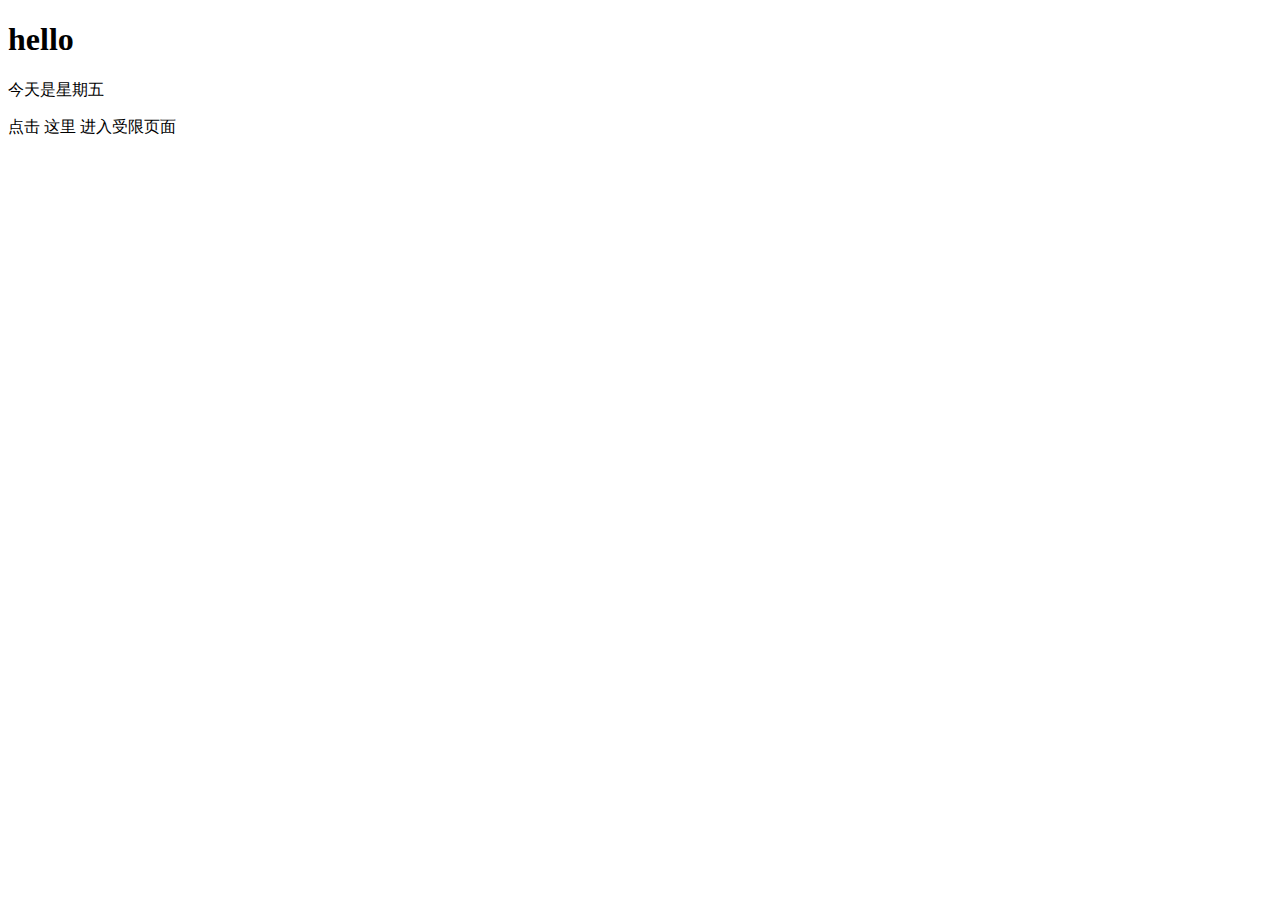
<file: security/src/main/resources/templates/index.html>
<!DOCTYPE html>
<html lang="en" xmlns:th="http://www.thymeleaf.org">
<head>
    <meta charset="UTF-8">
    <title>Title</title>
</head>
<body>
    <h1>hello</h1>
    <p>今天是星期五</p>
    <p>点击 <a th:href="@{/content}">这里</a> 进入受限页面</p>
</body>
</html>
</file>
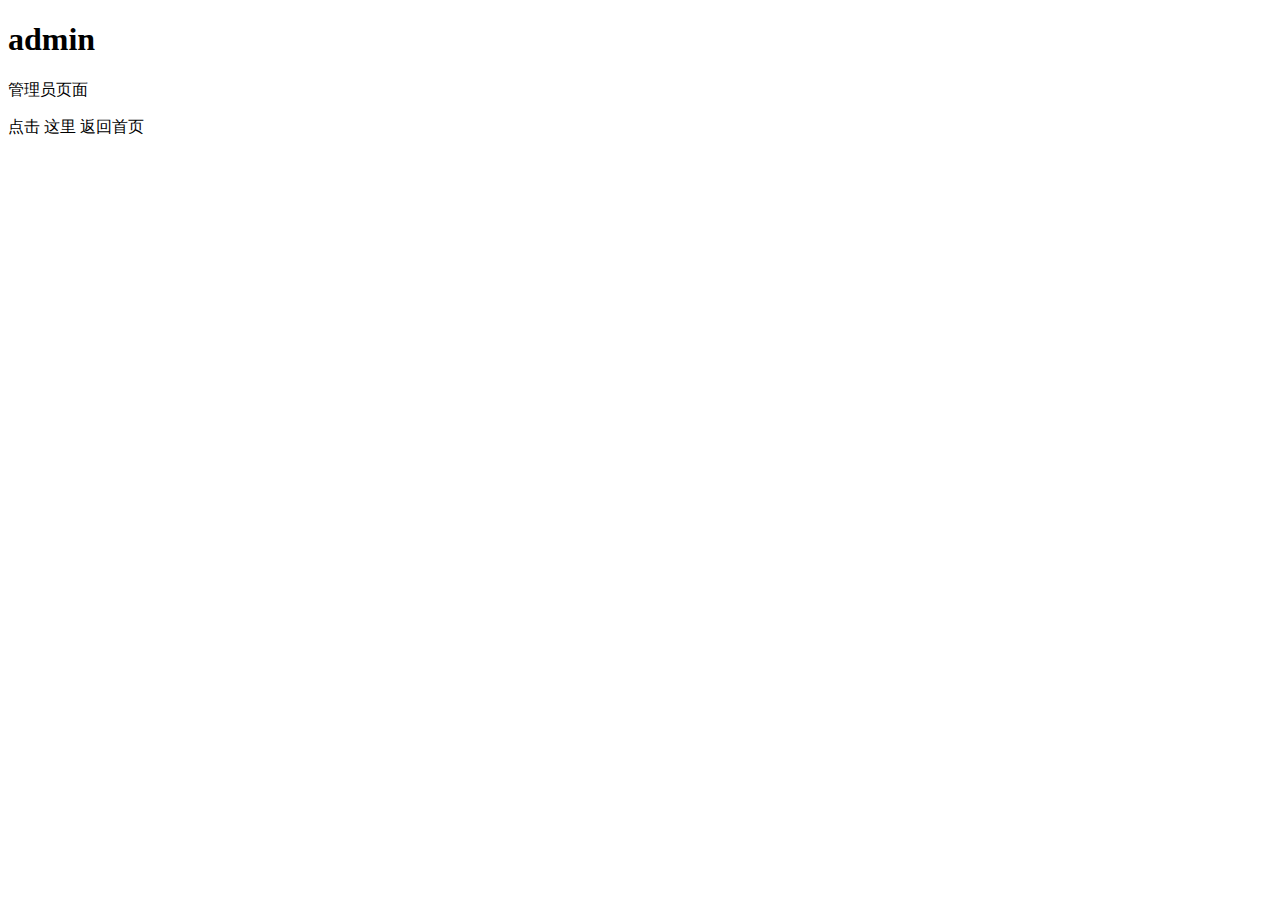
<file: security/src/main/resources/templates/admin.html>
<!DOCTYPE html>
<html xmlns="http://www.w3.org/1999/xhtml" xmlns:th="http://www.thymeleaf.org"
      xmlns:sec="http://www.thymeleaf.org/thymeleaf-extras-springsecurity3">
<head>
    <title>admin</title>
</head>
<body>
<h1>admin</h1>
<p>管理员页面</p>
<p>点击 <a th:href="@{/}">这里</a> 返回首页</p>
</body>
</html>
</file>
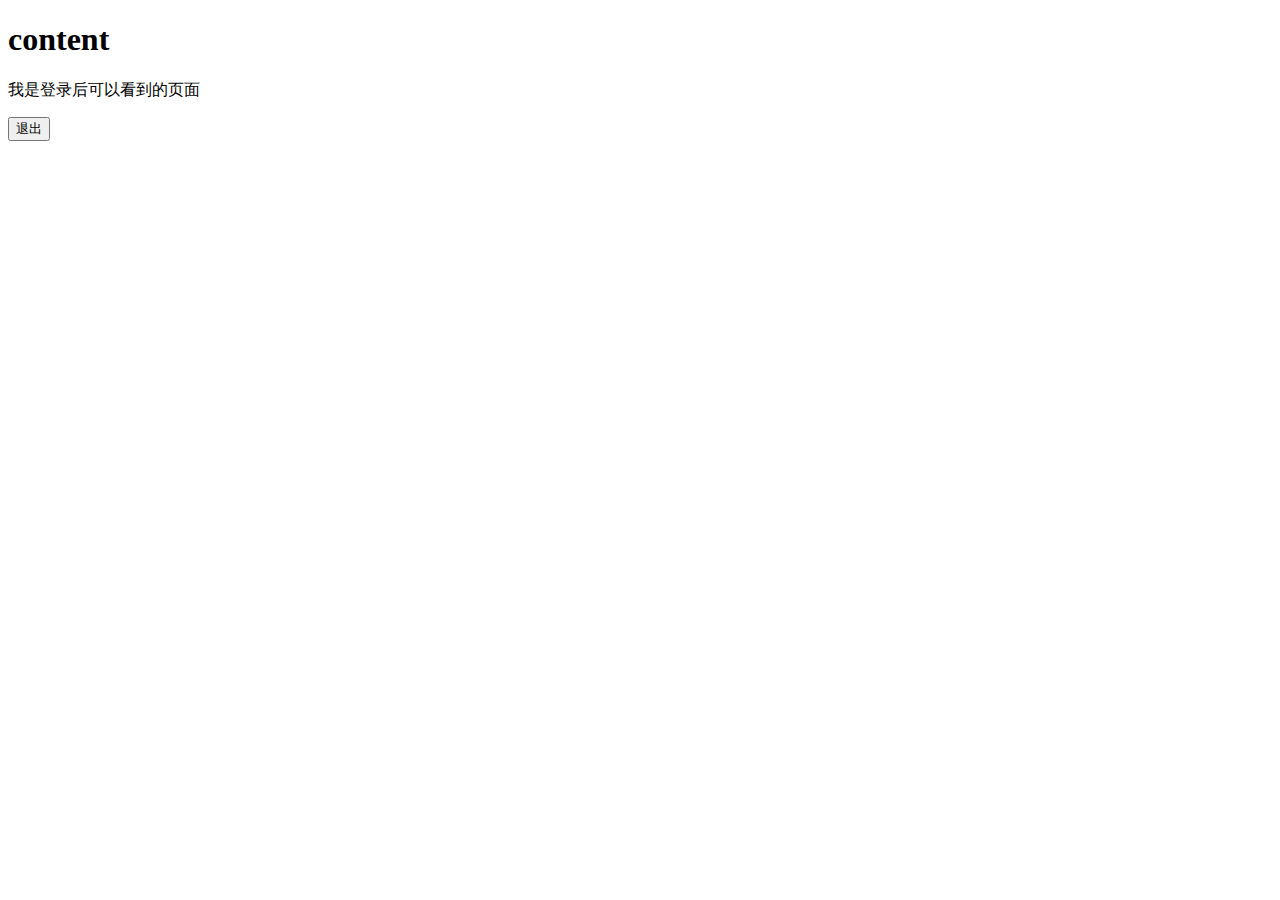
<file: security/src/main/resources/templates/content.html>
<!DOCTYPE html>
<html lang="en" xmlns:th="http://www.thymeleaf.org">
<head>
    <meta charset="UTF-8">
    <title>Title</title>
</head>
<body>
    <h1>content</h1>
    <p>我是登录后可以看到的页面</p>
    <form method="post" action="/logout">
        <button type="submit">退出</button>
    </form>
</body>
</html>
</file>
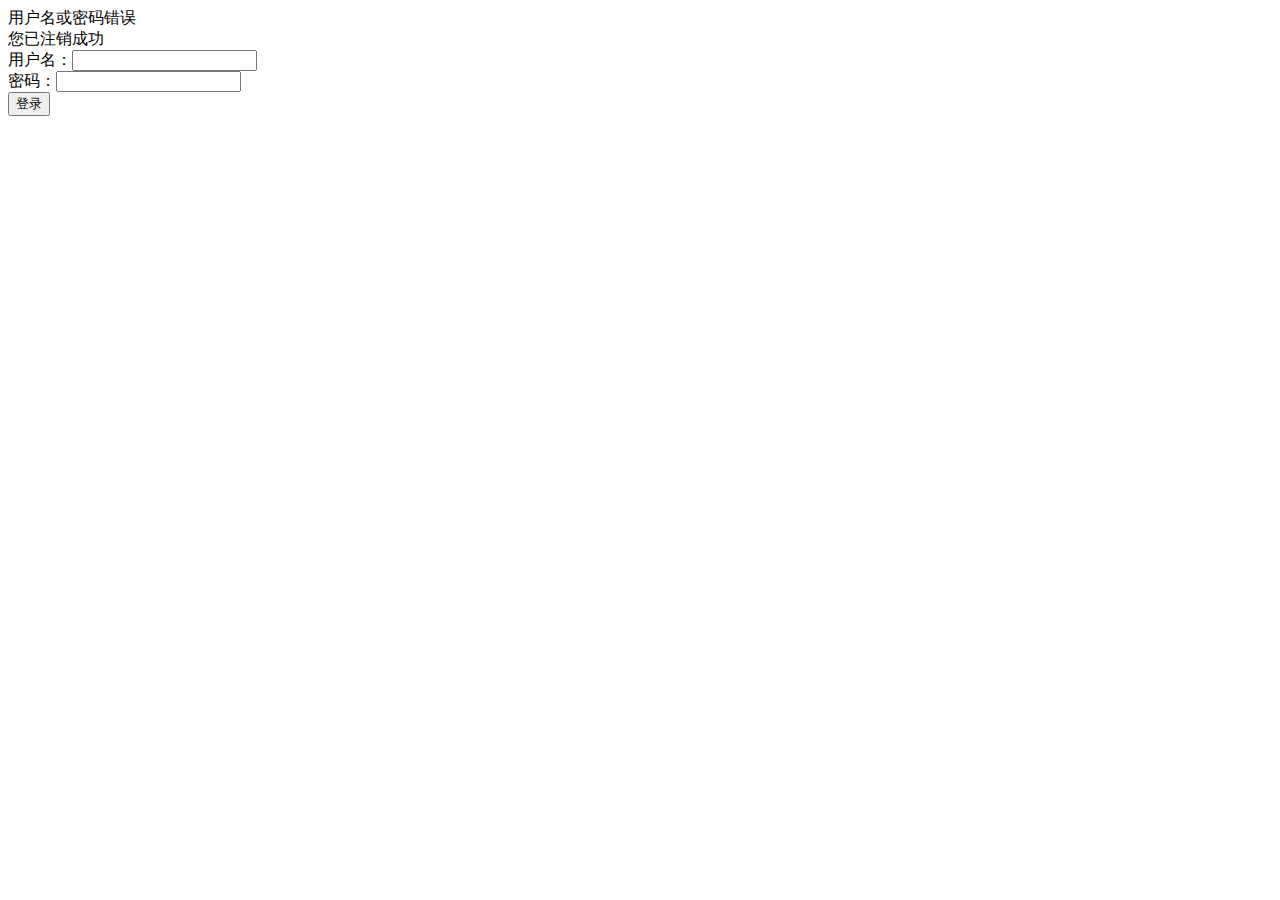
<file: security/src/main/resources/templates/login.html>
<!DOCTYPE html>
<html lang="en" xmlns:th="http://www.thymeleaf.org" xmlns:sec="http://www.thymeleaf.org/thymeleaf-extras-springsecurity3">
<head>
    <meta charset="UTF-8">
    <title>login</title>
</head>
<body>
    <div th:if="${param.error}">
        用户名或密码错误
    </div>
    <div th:if="${param.logout}">
        您已注销成功
    </div>
    <form>
        <div><label>用户名：<input type="text" name="username"/></label></div>
        <div><label>密码：<input type="password" name="password"/></label></div>
        <div><input type="submit" value="登录"/></div>
    </form>
</body>
</html>
</file>
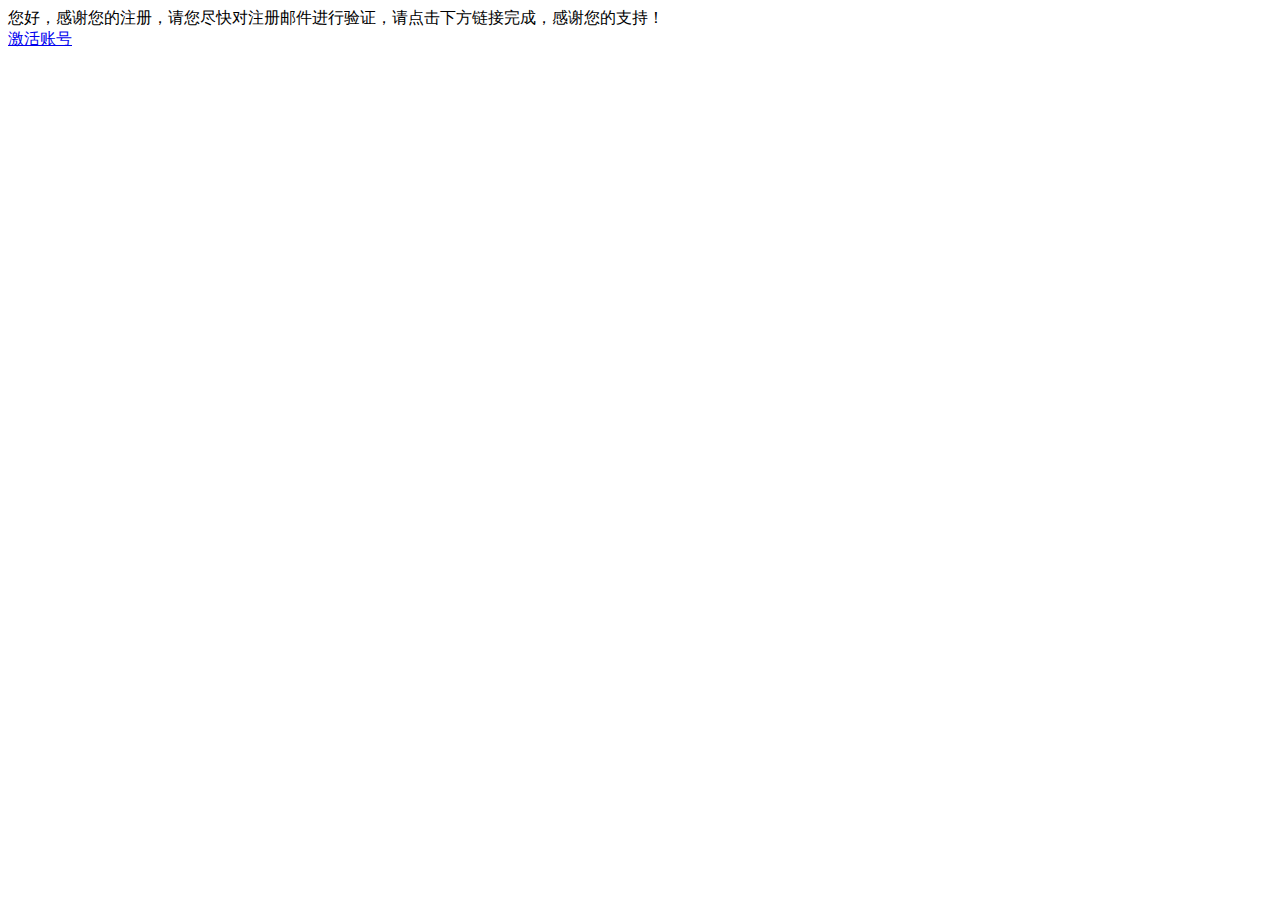
<file: usermanage/src/main/resources/templates/emailTemplate.html>
<!DOCTYPE html>
<html lang="zh" xmlns:th="http://www.thymeleaf.org">
<head>
    <meta charset="UTF-8"/>
    <title>邮件模板</title>
</head>
<body>
您好，感谢您的注册，请您尽快对注册邮件进行验证，请点击下方链接完成，感谢您的支持！<br/>
<a href="#" th:href="@{http://localhost:8080/verified/{id}(id=${id}) }">激活账号</a>
</body>
</html>
</file>
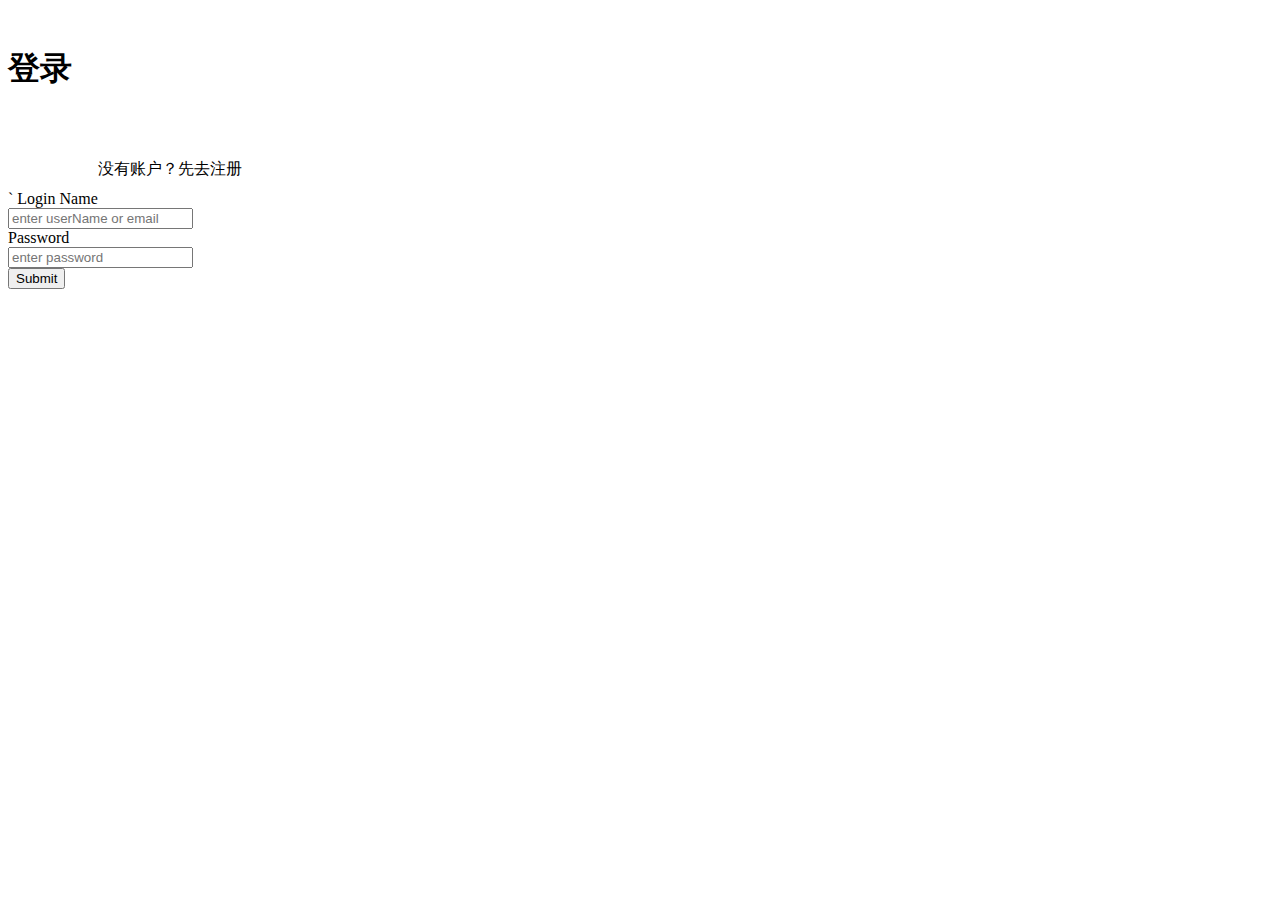
<file: usermanage/src/main/resources/templates/login.html>
<!DOCTYPE html>
<html lang="en" xmlns:th="http://www.thymeleaf.org">
<head>
    <meta charset="UTF-8">
    <title>user</title>
    <link rel="stylesheet" th:href="@{/css/bootstrap.css}"></link>
</head>
<body class="container">
<br/>
<h1>登录</h1>
<br/><br/>
<div class="with:60%">
    <div style="margin: 10px 90px;">没有账户？先去<a  th:href="@{/toRegister}">注册</a></div>

    <form class="form-horizontal"   th:action="@{/login}"  method="post" >
        <div class="form-group">`
            <label for="loginName" class="col-sm-2 control-label">Login Name</label>
            <div class="col-sm-6">
                <input type="text" class="form-control" name="loginName"  id="loginName" placeholder="enter userName or email"/>
            </div>
        </div>
        <div class="form-group">
            <label for="password" class="col-sm-2 control-label" >Password</label>
            <div class="col-sm-6">
                <input type="password" class="form-control" name="password" id="password" placeholder="enter password"/>
            </div>
        </div>

        <div class="form-group">
            <label   class="col-sm-2 control-label"></label>
            <div class="col-sm-6">
                <div th:if="${errorMsg != null}"  class="alert alert-danger" role="alert" th:text="${errorMsg}">

                </div>
            </div>
        </div>

        <div class="form-group">
            <div class="col-sm-offset-2 col-sm-6">
                <input type="submit" value="Submit" class="btn btn-info" />
            </div>
        </div>
    </form>
</div>
</body>
</html>
</file>
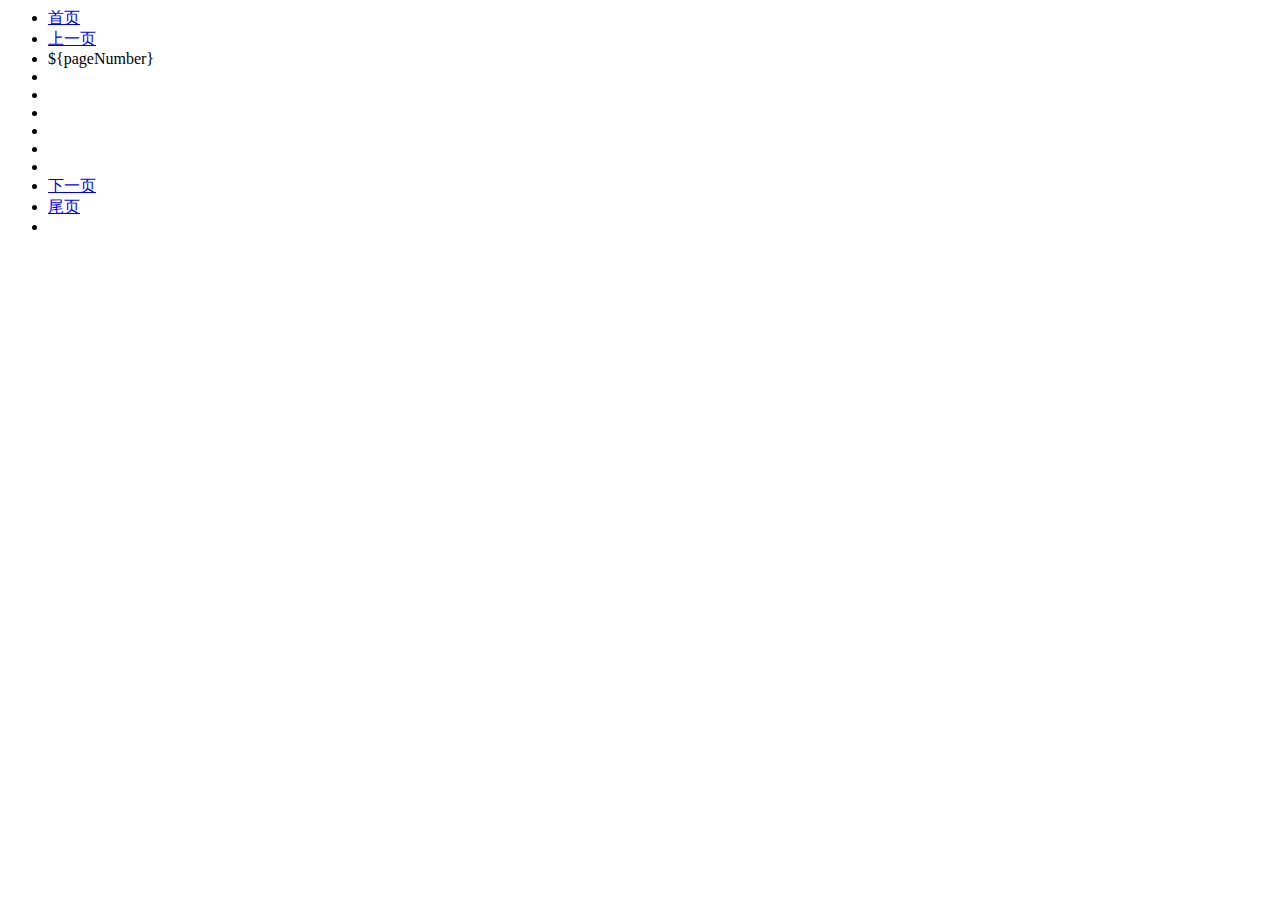
<file: usermanage/src/main/resources/templates/page.html>
<!DOCTYPE html>
<html xmlns="http://www.w3.org/1999/xhtml"
      xmlns:th="http://www.thymeleaf.org"
      xmlns:layout="http://www.ultraq.net.nz/thymeleaf/layout"
      layout:decorate="page">
<body>
<div th:fragment="pager">
    <div class="text-right" th:with="baseUrl=${#httpServletRequest.getRequestURL().toString()},pars=${#httpServletRequest.getQueryString() eq null ? '' : new String(#httpServletRequest.getQueryString().getBytes('iso8859-1'), 'UTF-8')}">
        <ul style="margin:0px;" class="pagination" th:with="newPar=${new java.lang.String(pars eq null ? '' : pars).replace('page='+(users.number), '')},
                                                pageTmpUrl=${baseUrl+'?'+newPar},
                                                pageUrl=${pageTmpUrl.endsWith('&amp;') ? pageTmpUrl.substring(0, pageTmpUrl.length()-1):pageTmpUrl}" >

            <li><a href="#" th:href="@{${pageUrl}(page=0)}">首页</a></li>
            <li th:if="${users.hasPrevious()}"><a href="#" th:href="@{${pageUrl}(page=${users.number-1})}">上一页</a></li>

            <!--总页数小于等于10-->
            <div th:if="${(users.totalPages le 10) and (users.totalPages gt 0)}" th:remove="tag">
                <div th:each="pg : ${#numbers.sequence(0, users.totalPages - 1)}" th:remove="tag">
                        <span th:if="${pg eq users.getNumber()}" th:remove="tag">
                            <li class="active"><span class="current_page line_height" th:text="${pg+1}">${pageNumber}</span></li>
                        </span>
                    <span th:unless="${pg eq users.getNumber()}" th:remove="tag">
                            <li><a href="#" th:href="@{${pageUrl}(page=${pg})}" th:text="${pg+1}"></a></li>
                        </span>
                </div>
            </div>

            <!-- 总数数大于10时 -->
            <div th:if="${users.totalPages gt 10}" th:remove="tag">
                <li th:if="${users.number-2 ge 0}"><a href="#" th:href="@{${pageUrl}(page=${users.number}-2)}" th:text="${users.number-1}"></a></li>
                <li th:if="${users.number-1 ge 0}"><a href="#" th:href="@{${pageUrl}(page=${users.number}-1)}" th:text="${users.number}"></a></li>
                <li class="active"><span class="current_page line_height" th:text="${users.number+1}"></span></li>
                <li th:if="${users.number+1 lt users.totalPages}"><a href="#" th:href="@{${pageUrl}(page=${users.number}+1)}" th:text="${users.number+2}"></a></li>
                <li th:if="${users.number+2 lt users.totalPages}"><a href="#" th:href="@{${pageUrl}(page=${users.number}+2)}" th:text="${users.number+3}"></a></li>
            </div>


            <li th:if="${users.hasNext()}"><a href="#" th:href="@{${pageUrl}(page=${users.number+1})}">下一页</a></li>
            <li><a href="#" th:href="${users.totalPages le 0 ? pageUrl+'page=0':pageUrl+'&amp;page='+(users.totalPages-1)}">尾页</a></li>
            <li><span th:utext="'共'+${users.totalPages}+'页 / '+${users.totalElements}+' 条'"></span></li>
        </ul>
    </div>
</div>
</body>
</html>
</file>
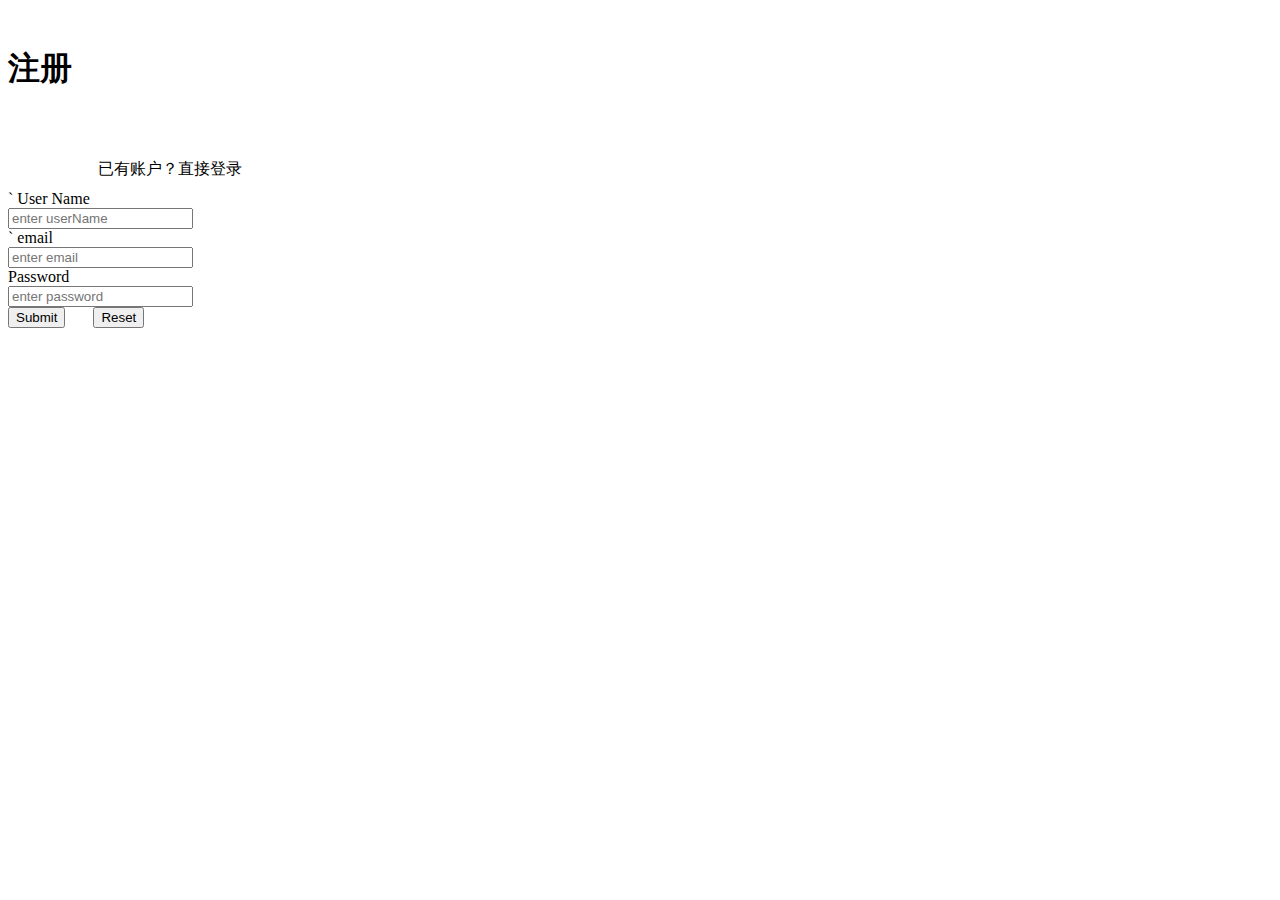
<file: usermanage/src/main/resources/templates/register.html>
<!DOCTYPE html>
<html lang="en" xmlns:th="http://www.thymeleaf.org">
<head>
    <meta charset="UTF-8"/>
    <title>注册</title>
    <link rel="stylesheet" th:href="@{/css/bootstrap.css}"></link>
</head>
<body class="container">
<br/>
<h1>注册</h1>
<br/><br/>
<div class="with:60%">
    <div style="margin: 10px 90px;">已有账户？直接<a  th:href="@{/toLogin}">登录</a></div>

    <form class="form-horizontal"   th:action="@{/register}"  method="post" >
        <div class="form-group">`
            <label for="userName" class="col-sm-2 control-label">User Name</label>
            <div class="col-sm-6">
                <input type="text" class="form-control" name="userName"  id="userName"  placeholder="enter userName"/>
            </div>
        </div>
        <div class="form-group">`
            <label for="email" class="col-sm-2 control-label">email</label>
            <div class="col-sm-6">
                <input type="text" class="form-control" name="email"  id="email" placeholder="enter email"/>
            </div>
        </div>
        <div class="form-group">
            <label for="password" class="col-sm-2 control-label" >Password</label>
            <div class="col-sm-6">
                <input type="password" class="form-control" name="password" id="password" placeholder="enter password"/>
            </div>
        </div>

        <div class="form-group">
            <label   class="col-sm-2 control-label"></label>
            <div class="col-sm-6">
                <div th:if="${errorMsg != null}"  class="alert alert-danger" role="alert" th:text="${errorMsg}">

                </div>
            </div>
        </div>

        <div class="form-group">
            <div class="col-sm-offset-2 col-sm-6">
                <input type="submit" value="Submit" class="btn btn-info" />
                &nbsp; &nbsp; &nbsp;
                <input type="reset" value="Reset" class="btn btn-info" />

            </div>
        </div>
    </form>
</div>
</body>
</html>
</file>
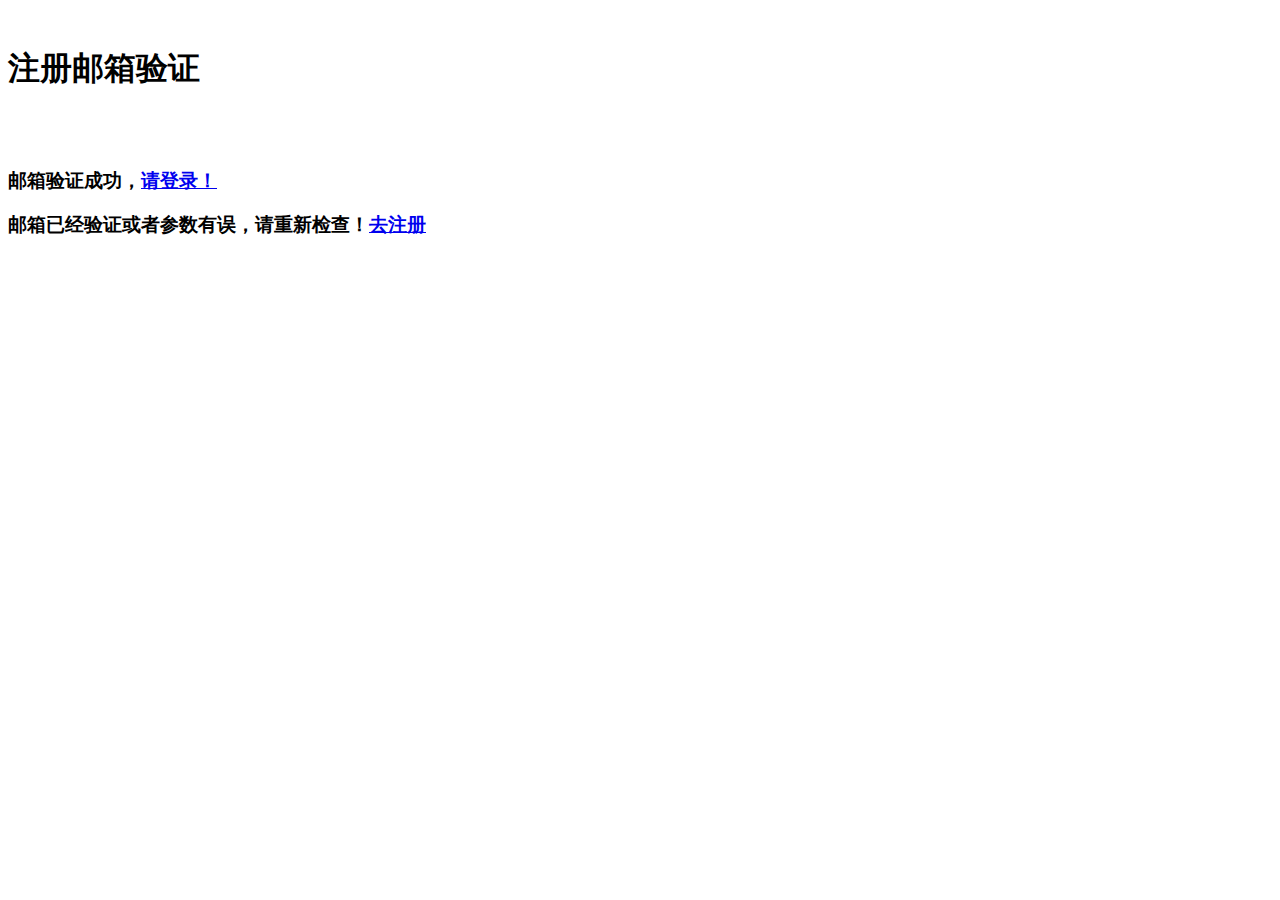
<file: usermanage/src/main/resources/templates/verified.html>
<!DOCTYPE html>
<html lang="en" xmlns:th="http://www.thymeleaf.org">
<head>
    <meta charset="UTF-8"/>
    <title>验证</title>
    <link rel="stylesheet" th:href="@{/css/bootstrap.css}"></link>
</head>
<body class="container">
<br/>
<h1>注册邮箱验证</h1>
<br/><br/>
<div class="with:60%">
    <h3 th:if="${userName!=null}">邮箱验证成功，<a href="/toLogin">请登录！</a></h3>
    <h3 th:if="${userName==null}">邮箱已经验证或者参数有误，请重新检查！<a href="/toRegister">去注册</a></h3>
</div>
</body>
</html>
</file>
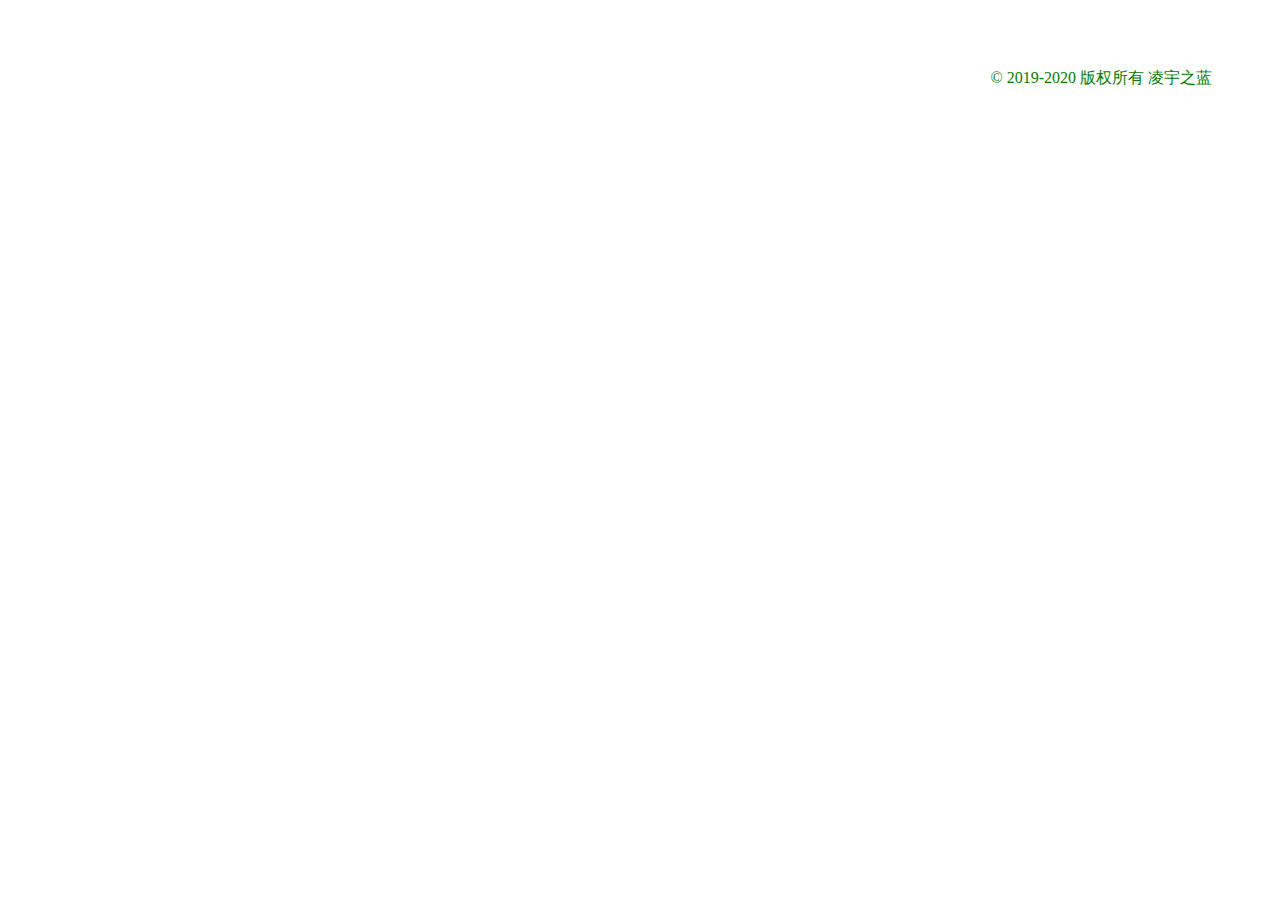
<file: usermanage/src/main/resources/templates/layout/footer.html>
<!DOCTYPE html>
<html lang="en" xmlns:th="http://www.thymeleaf.org">
<head>
    <meta charset="UTF-8">
    <title>Title</title>
</head>
<body>
    <footer th:fragment="footer">
        <p style="color: green;margin: 60px;float: right">© 2019-2020 版权所有 凌宇之蓝</p>
    </footer>
</body>
</html>
</file>
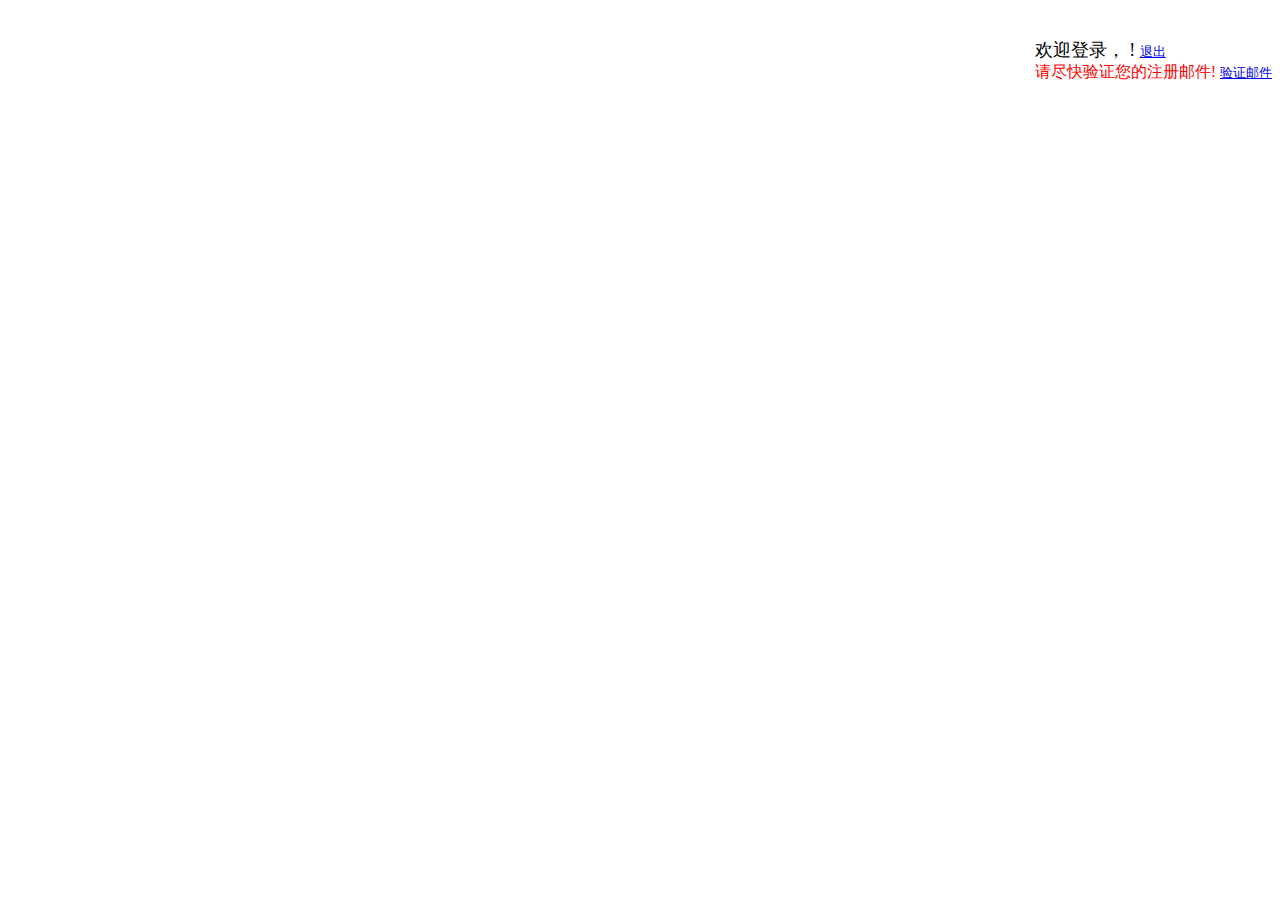
<file: usermanage/src/main/resources/templates/layout/header.html>
<!DOCTYPE html>
<html lang="en" xmlns:th="http://www.thymeleaf.org">
<head>
    <meta charset="UTF-8">
    <title>Title</title>
</head>
<body>
    <header th:fragment="header">
        <div style="float: right;margin-top: 30px">
            <div style="font-size: large">欢迎登录， <text th:text="${session.LOGIN_SESSION_USER.getUserName()}" ></text>
                !  <a href="/loginOut" th:href="@{/loginOut}" style="font-size: small">退出</a>
            </div>
            <div th:if="${session.LOGIN_SESSION_USER.getState()=='unverified'}"  style="color: red">请尽快验证您的注册邮件!
                <a href="/verified" th:href="@{/verified}" style="font-size: small">验证邮件</a>
            </div>
        </div>
    </header>

</body>
</html>
</file>
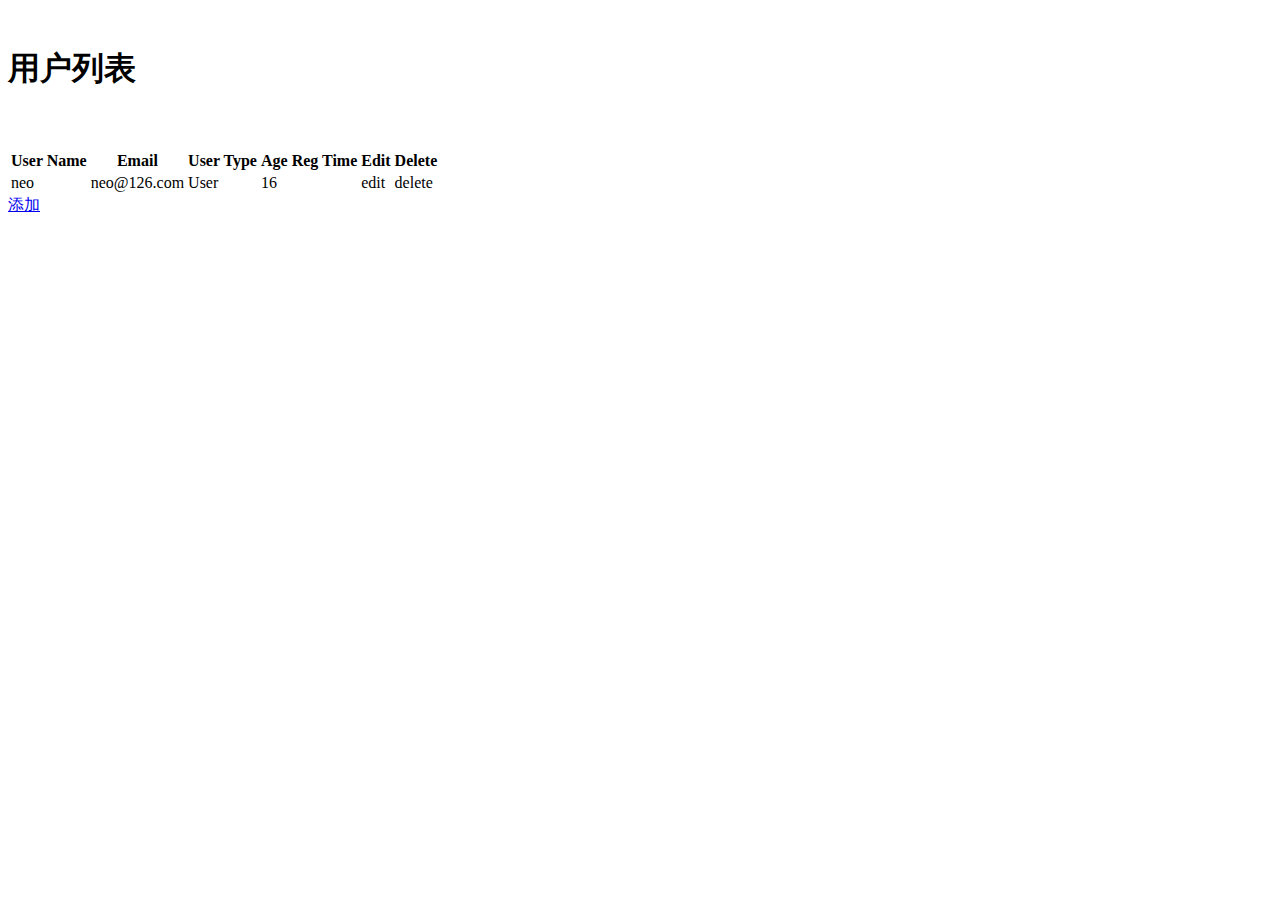
<file: usermanage/src/main/resources/templates/user/list.html>
<!DOCTYPE html>
<html lang="en" xmlns:th="http://www.thymeleaf.org"  th:replace="layout :: common_layout(~{::title},~{::content})">
<head>
    <meta charset="UTF-8">
    <title>用户列表</title>
</head>
<body>
    <content>
        <th:block th:if="${users!=null}" th:replace="layout/header :: header"></th:block>
        <div>
            <br/>
            <h1>用户列表</h1>
            <br/><br/>
            <div class="with:80%">
                <table class="table table-hover">
                    <thead>
                    <tr>
                        <th>User Name</th>
                        <th>Email</th>
                        <th>User Type</th>
                        <th>Age</th>
                        <th>Reg Time</th>
                        <th>Edit</th>
                        <th>Delete</th>
                    </tr>
                    </thead>
                    <tbody>
                    <tr th:each="user : ${users}">
                        <td th:text="${user.userName}">neo</td>
                        <td th:text="${user.email}">neo@126.com</td>
                        <td th:text="${user.userType}">User</td>
                        <td th:text="${user.age}">16</td>
                        <td th:text="${#dates.format(user.regTime, 'yyyy-MM-dd Hh:mm:ss')}"></td>
                        <td><a th:href="@{/toEdit(id=${user.id})}"  th:if="${user.userType !='manage'}" >edit</a></td>
                        <td><a th:href="@{/delete(id=${user.id})}"  onclick="return confirm('确认是否删除此用户？')"  th:if="${user.userType !='manage'}" >delete</a></td>
                    </tr>
                    </tbody>
                </table>
                <div th:include="page :: pager" th:remove="tag"></div>
            </div>

            <div class="form-group">
                <div class="col-sm-2 control-label">
                    <a href="/toAdd" th:href="@{/toAdd}" class="btn btn-info">添加</a>
                </div>
            </div>
        </div>
    </content>
</body>
</html>
</file>
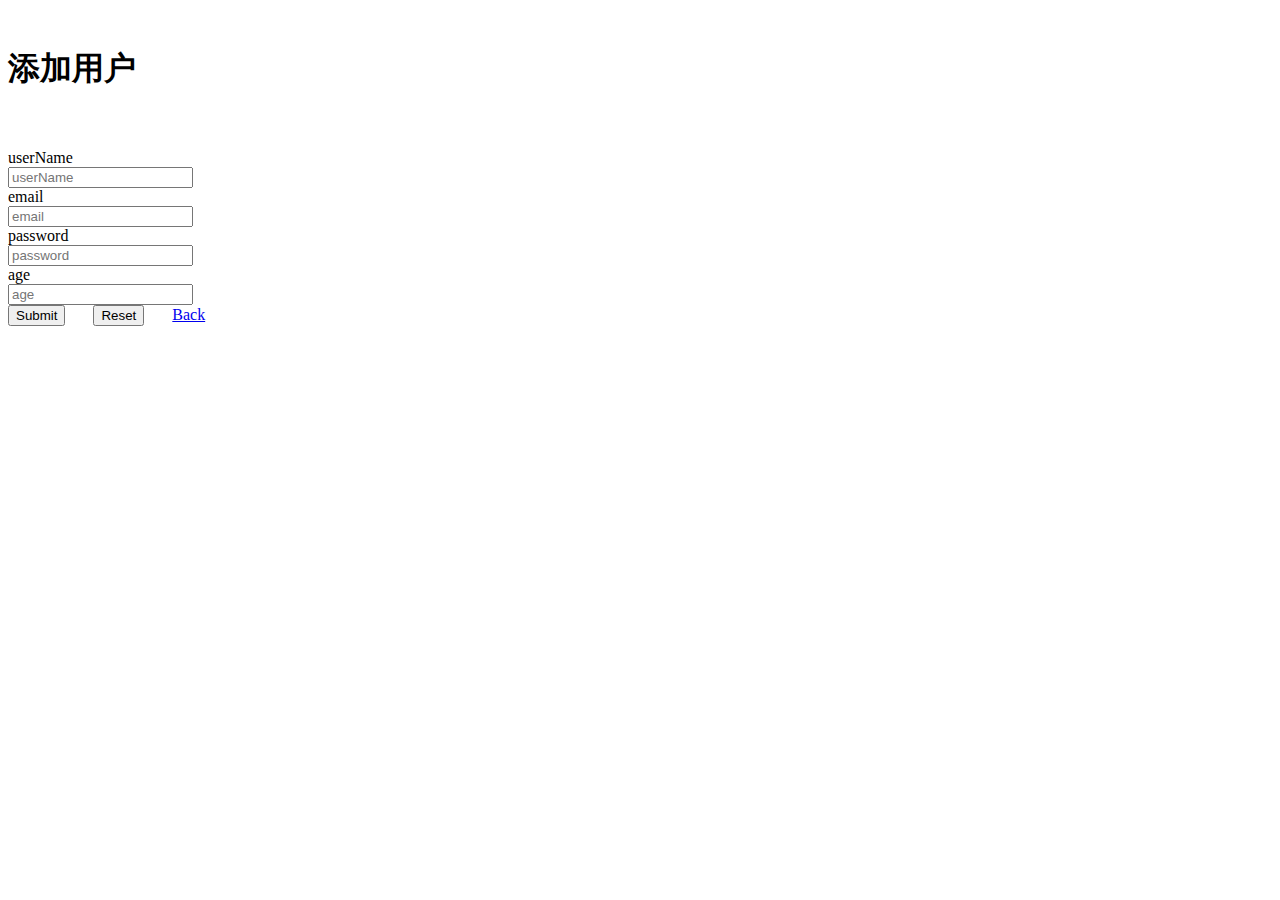
<file: usermanage/src/main/resources/templates/user/userAdd.html>
<!DOCTYPE html>
<html lang="en" xmlns:th="http://www.thymeleaf.org" th:replace="layout :: common_layout(~{::title},~{::content})">
<head>
    <meta charset="UTF-8">
    <title>添加用户</title>
</head>
<body>
    <content>
        <div>
            <br/>
            <h1>添加用户</h1>
            <br/><br/>
            <div class="with:80%">
                <form class="form-horizontal" th:action="@{/add}" method="post">
                    <div class="form-group">
                        <label for="userName" class="col-sm-2 control-label">userName</label>
                        <div class="col-sm-10">
                            <input type="text" class="form-control" name="userName" id="userName" placeholder="userName"/>
                        </div>
                    </div>

                    <div class="form-group">
                        <label for="email" class="col-sm-2 control-label" >email</label>
                        <div class="col-sm-10">
                            <input type="text" class="form-control" name="email" id="email" placeholder="email"/>
                        </div>
                    </div>
                    <div class="form-group">
                        <label for="password" class="col-sm-2 control-label" >password</label>
                        <div class="col-sm-10">
                            <input type="password" class="form-control" name="password" id="password" placeholder="password"/>
                        </div>
                    </div>
                    <div class="form-group">
                        <label for="age" class="col-sm-2 control-label">age</label>
                        <div class="col-sm-10">
                            <input type="text" class="form-control" name="age"  id="age" placeholder="age"/>
                        </div>
                    </div>

                    <div class="form-group">
                        <label   class="col-sm-2 control-label"></label>
                        <div class="col-sm-10">
                            <div th:if="${errorMsg != null}"  class="alert alert-danger" role="alert" th:text="${errorMsg}">

                            </div>
                        </div>
                    </div>

                    <div class="form-group">
                        <div class="col-sm-offset-2 col-sm-10">
                            <input type="submit" value="Submit" class="btn btn-info" />
                            &nbsp; &nbsp; &nbsp;
                            <input type="reset" value="Reset" class="btn btn-info" />
                            &nbsp; &nbsp; &nbsp;
                            <a href="/toAdd" th:href="@{/list}" class="btn btn-info">Back</a>
                        </div>
                    </div>


                </form>
            </div>
        </div>
    </content>
</body>
</html>
</file>
